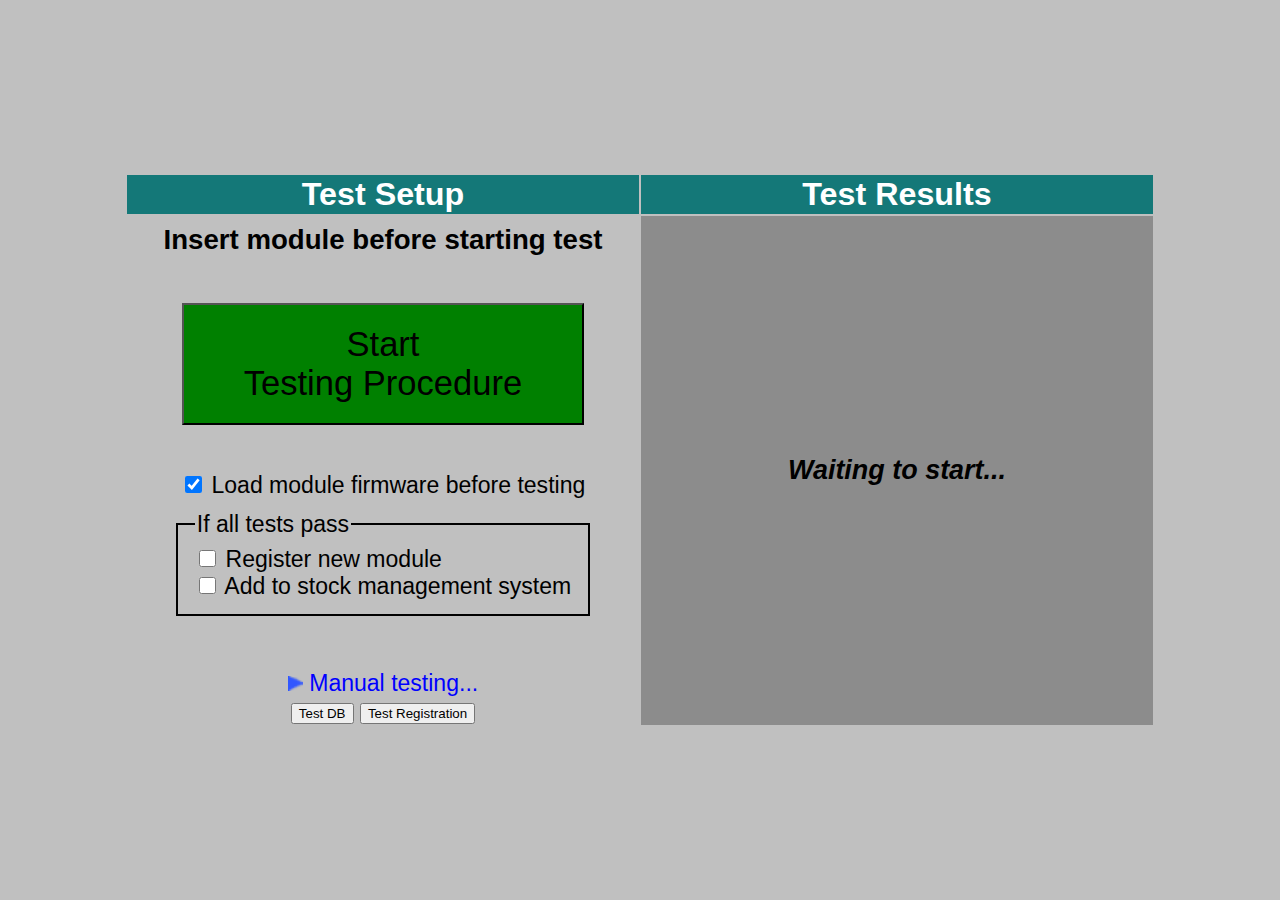
<file: src/main/webapp/index.html>
<!doctype html>
<html lang="en">
<head>
	<meta charset="UTF-8" />
	<meta name="viewport" content="width=device-width, initial-scale=1">
	<title>CT3680 Test Platform</title>
	<link rel="stylesheet" type="text/css" href="css/jquery-ui.min.css" />
	<link rel="stylesheet" type="text/css" href="css/jquery-ui.theme.css" />
	<!-- link rel="stylesheet" type="text/css" href="css/cabintech.css" /-->
	<link rel="stylesheet" type="text/css" href="css/testPlatform.css"/>
</head>

<body>
	<main>
		<div id="autoTest" style="width:100%;">
			<table id="autoLayout" style="width:100%;height:100%">
				<colgroup>
					<col style="width: 40vw">
					<col style="width: 40vw">
				</colgroup>
				<thead>
					<tr><th>Test Setup</th><th>Test Results</th></tr>
				</thead>
				<tbody>
				<tr>
					<td style="text-align: center;">
						<div id="startPage">
							<h2>Insert module before starting test</h2><br>
							<div>
								<center><button id="btnStart">Start<br>Testing Procedure</button></center><br>
								<div id="cbList">
									<span class="checkSpan">
										<input type="checkbox" id="cbLoadFirmware" name="cbAddToStock" checked="checked" class="cb">
							        	<label for="cbLoadFirmware">Load module firmware before testing</label>
							        </span>
							        <fieldset style="border:2px solid black;margin-top:0.5em;display:inline-block;text-align: left;"><legend>If all tests pass</legend>
								        <span class="checkSpan">
											<input type="checkbox" id="cbInitNewMod" name="cbInitNewMod" class="cb">
								        	<label for="cbInitNewMod">Register new module</label>
								        </span><br>
										<span class="checkSpan">
											<input type="checkbox" id="cbAddToStock" name="cbAddToStock" class="cb">
								        	<label for="cbAddToStock">Add to stock management system</label>
								        </span>
							        </fieldset>
							        <!-- span class="checkSpan">
										<input type="checkbox" id="cbUpdateResults" name="cbUpdateResults" class="cb">
							        	<label for="cbUpdateResults">Update test results</label>
							        </span-->
								</div><br><br>
								<label id=btnManualTest><img src="images/link.png">&nbsp;Manual testing...</label><br>
								<button id="testDB">Test DB</button>
								<button id="testReg">Test Registration</button>
							</div>
						</div>
					</td>
					<td style="text-align: center; background-color: rgb(140,140,140);height:100%;">
						<div id="progressPage" class="hiddenTab" style="height:100%;width:100%;position:relative;">
							<div style="position:absolute;right:.2em;top:.1em;font-size:60%;">Serial Number: <span id="moduleSN">Unknown</span></div>
							<img id="progressIcon" src="images/progress-none.gif"><h2 id="progressTitle" style="display:inline-block;padding-top:1.2em;"></h2><br>
							<!-- Firmware update status -->
							<div style="text-align: center;">
								<span id="update-status"></span><br>
								<div id="update-progress">
									<div id="update-bar"></div>
								</div>
							</div>
							<!-- Testing status -->
							<canvas id="canvas"></canvas><br/>
							<div id="progress">0%</div>
							<div id="msg"></div>
							<button id="btnCancel">Cancel</button>
							<button id="btnConfirmRetest" style="display: none;">Retest this module</button>
						</div>
						<div id="waitForStart" style="font-style: italic;">
							<h3>Waiting to start...</h3>
						</div>
					</td>
				</tr>
				</tbody>
			</table>
			<div id="confirmRetestPage" class="hiddenTab">
				<h2>Module already exists in database.</h2><br>
				<span>
					<button id="proceedWithTesting">Proceed with<br>Testing</button>
				</span>
			</div>

		</div>
		<div id="manualTest" class="hiddenTab">
			<h2>Click on one of the buttons below to run the desired test:</h2><br>
			<h3 id="negTestIndicator">Negative Testing: Off</h3>
			<button id="btnPowerOn" class="manualTestBtn" style="margin-right: 20px; margin-left: 240px; color:black; background-color:green;">Power On</button>
			<button id="btnPowerOff" class="manualTestBtn" style="background-color: rgb(255,85,85); color:black;">Power Off</button><br><br>
			<button id="btnPowerOnFail" class="manualTestBtn" style="margin-left: 400px; display: none">Power On (Simulate Fail)</button><br>
			<button id="btnReadSN" class="manualTestBtn" style="margin-right: 100px;">Read Serial Number</button>
			<button id="btnVerifyDiagStream" class="manualTestBtn" style="margin-right: 100px;">Verify Diagnostic Stream</button>
			<button id="btnVerifyCVInputs" class="manualTestBtn">Verify CV Inputs</button><br>
			<button id="btnLoadFirmware" class="manualTestBtn" style="margin-right: 100px;">Load Firmware</button>
			<button id="btnVerifyOpt" class="manualTestBtn" style="margin-right: 100px;">Verify Option Switches</button>
			<button id="btnVerifyPGM" class="manualTestBtn">Verify Program Selection</button><br>
			<button id="btnUpdateResultsTbl" class="manualTestBtn" style="margin-right: 100px;">Update Results Table</button>
			<button id="btnVerifySamplingRates" class="manualTestBtn" style="margin-right: 100px;">Verify Sampling Rates</button>
			<button id="btnVerifyTapTempo" class="manualTestBtn">Verify Tap Tempo</button><br>
			<button id="btnUpdateStockCount" class="manualTestBtn" style="margin-right: 100px;">Update Stock Count</button>
			<button id="btnVerifyAudioPassthrough" class="manualTestBtn" style="margin-right: 100px;">Verify Audio Passthrough</button>
			<button id="btnVerifyDelayMemory" class="manualTestBtn">Verify Delay Line Memory</button><br><br>
			<label id="btnAutoTest">Return to Auto Testing</label><br>
			<label id="btnClearResults">Clear Results</label><br>
			<label id="negTest">Enable negative testing</label>
		</div>
	</main>
</body>
<script type="text/javascript" src="js/jquery-3.7.1.min.js"></script>
<script type="text/javascript" src="js/jquery-ui.min.js"></script>
<script type="text/javascript" src="js/ctg.js"></script>
<script type="module" src="js/testPlatform.js"></script>
</html>
</file>
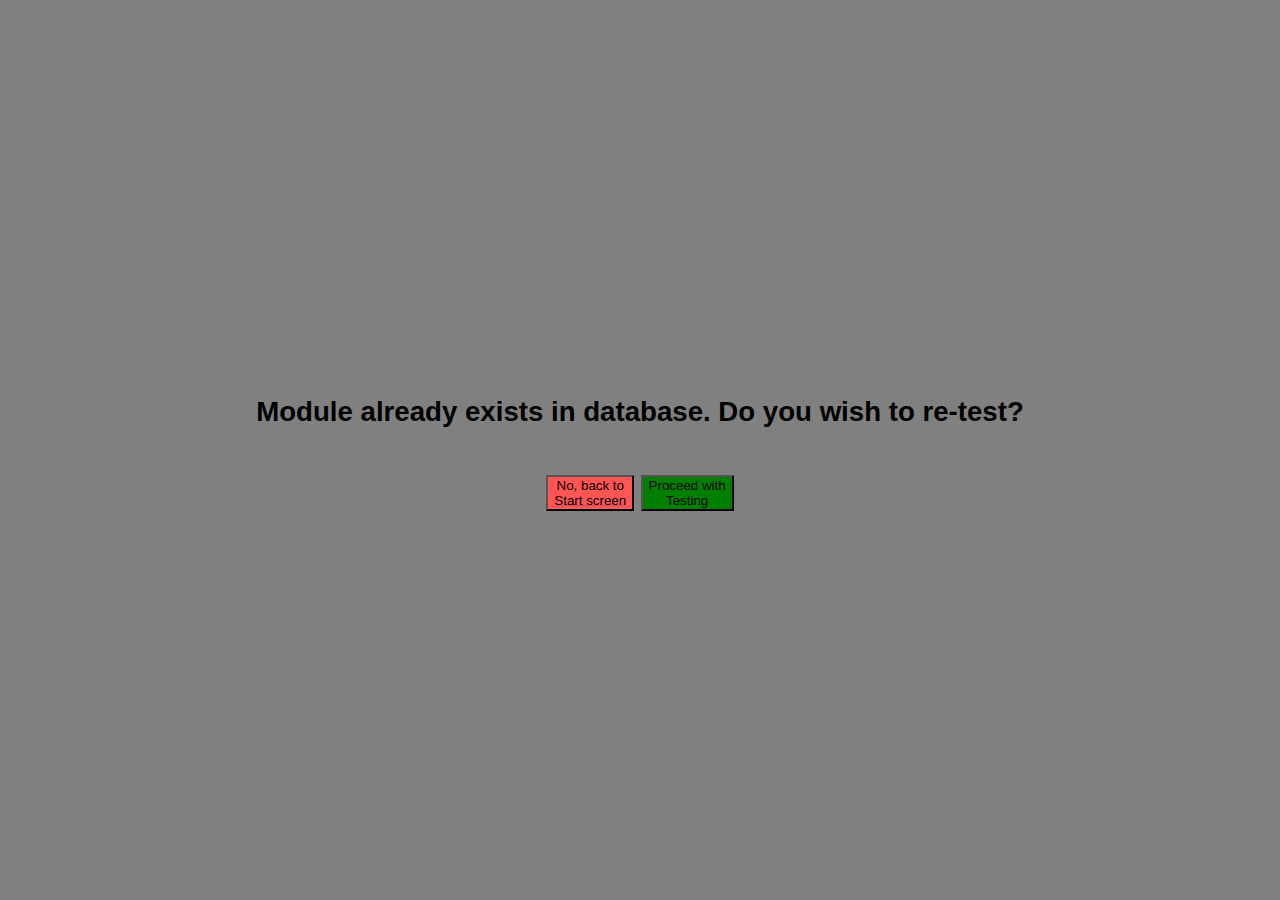
<file: src/main/webapp/confirmRetest.html>
<!doctype html>
<html lang="en">
<head>
	<meta charset="utf-8" />
		<meta name="viewport" content="width=device-width, initial-scale=1.0">
	<title>CT3680 Test</title>
    <link rel="stylesheet" type="text/css" href="css/testPlatform.css"/>
</head>
<body style="background-color: grey;">
	<main style="text-align: center;">
		<h2>Module already exists in database. Do you wish to re-test?</h2><br>
		<span>
			<button style="background-color: rgb(255,85,85); text-align: center;">No, back to<br>Start screen</button>
			<button style="background-color: green; text-align: center;">Proceed with<br>Testing</button>
		</span>
	</main>
</body>
<script
  src="https://code.jquery.com/jquery-3.6.1.min.js"
  integrity="sha256-o88AwQnZB+VDvE9tvIXrMQaPlFFSUTR+nldQm1LuPXQ="
  crossorigin="anonymous"></script>
<script src="js/testPlatform.js"></script>
</html>
</file>
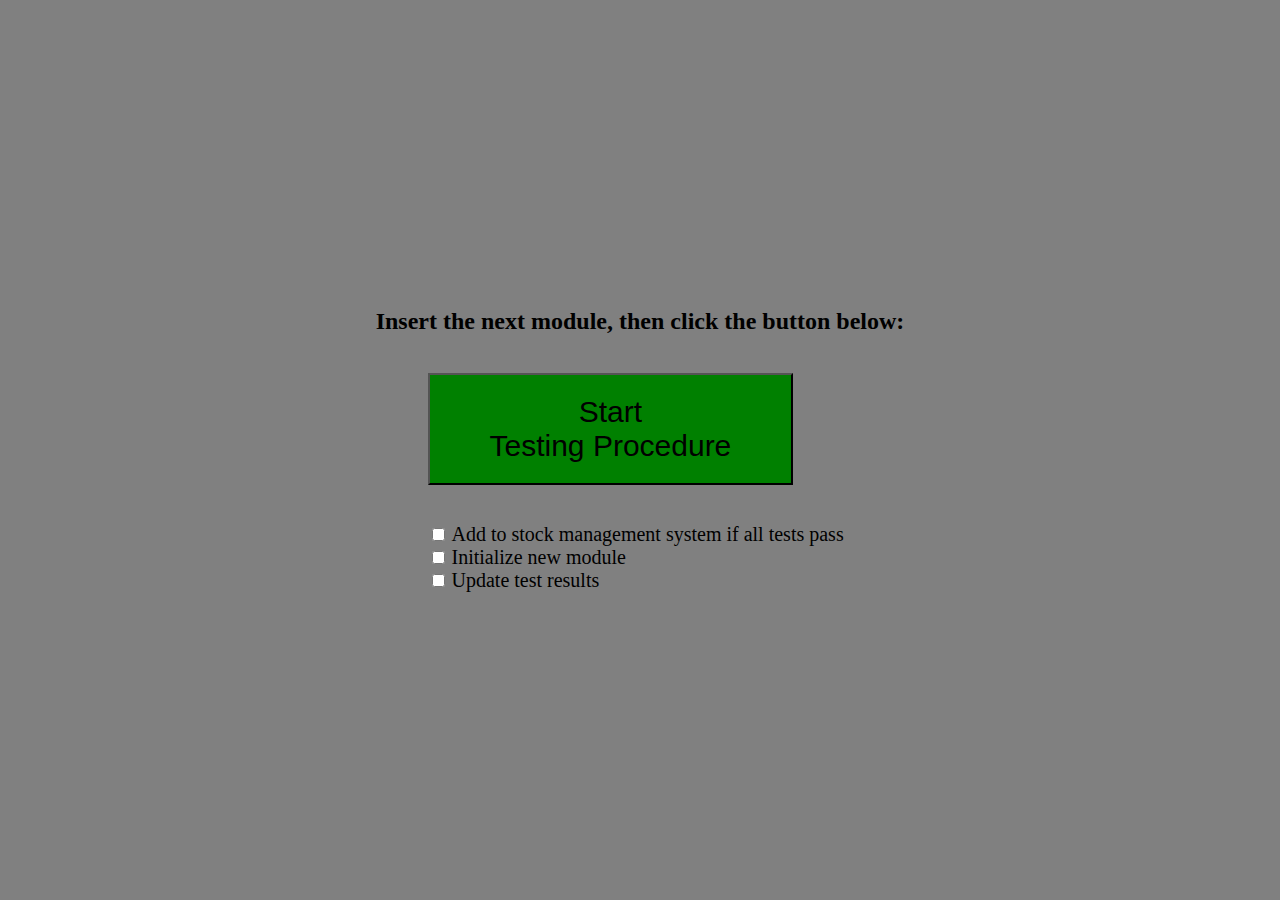
<file: src/main/webapp/CT3680TestPlatformGUI.html>
<!doctype html>
<html lang="en">
<head>
	<meta charset="utf-8" />
		<meta name="viewport" content="width=device-width, initial-scale=1.0">
	<title>CT3680 Test</title>
    <link rel="stylesheet" type="text/css" href="testPlatform.css"/>
</head>
<body>
	<main>
		<div id="startPage" class="currentTab">
			<h2>Insert the next module, then click the button below:</h2><br>
			<div id="alignmentWrapper">
				<button id="btnStart">Start<br>Testing Procedure</button><br>
				<span id="cbList">
					<span class="checkSpan">
						<input type="checkbox" id="cbAddToStock" name="cbAddToStock" class="cb">
			        	<label for="cbAddToStock">Add to stock management system if all tests pass</label>
			        </span><br>
			        <span class="checkSpan">
						<input type="checkbox" id="cbInitNewMod" name="cbInitNewMod" class="cb">
			        	<label for="cbInitNewMod">Initialize new module</label>
			        </span><br>
			        <span class="checkSpan">
						<input type="checkbox" id="cbUpdateResults" name="cbUpdateResults" class="cb">
			        	<label for="cbUpdateResults">Update test results</label>
			        </span>
				</span><br>
			</div>
		</div>
		<div id="confirmRetestPage" class="hiddenTab">
			<h2>Module already exists in database. Do you wish to re-test?</h2><br>
			<span>
				<button id="backToStart">No, back to<br>Start screen</button>
				<button id="proceedWithTesting">Proceed with<br>Testing</button>
			</span>
		</div>
		<div id="progressPage" class="hiddenTab">
			<h2>Testing in progress, please wait....</h2><br>
			<canvas id="canvas"></canvas><br/>
			<div id="progress">Example text</div>
			<button id="btnCancel">Cancel</button>
		</div>
		<div id="resultsPage" class="hiddenTab">
			<h2>Testing Complete</h2><br>
			<span>
				<span id="statusLbl"><b>Status:</b></span>
				<button id="status">Pass</button>
			</span><br>
			<button id="nextBtn">Next</button>
		</div>
	</main>
</body>
<script
  src="https://code.jquery.com/jquery-3.6.1.min.js"
  integrity="sha256-o88AwQnZB+VDvE9tvIXrMQaPlFFSUTR+nldQm1LuPXQ="
  crossorigin="anonymous">
</script>
<script>
	//set up canvas for progress indicator
	var canvas= document.getElementById("canvas");
	var ctx= canvas.getContext("2d");
	const centerX = canvas.width / 2;
	const centerY = canvas.height / 2;

	//draw the outline
	function drawCircle() {
		//clear the canvas
		ctx.clearRect(0,0,canvas.width,canvas.height);
		
		var radius = 51;
		var startAngle = 0;
		var endAngle = Math.PI * 2;
	    ctx.beginPath();
	    ctx.lineCap="square";
	    ctx.strokeStyle="black";
	    ctx.arc(centerX, centerY, radius, startAngle, endAngle, true);
	    ctx.stroke();
	}

	//wait for a specified time in miliseconds
	function sleep(ms) {
		return new Promise(resolve => setTimeout(resolve, ms));
	}

	//fill the circle to indicate progress status
	//will be updated to take an argument indicating percent complete
	//currently hardcoded to update every 50 ms until reaching 100% progress after 5 seconds
	async function drawProgress() {
		var radius = 50;
		var startAngle = 0 - (Math.PI / 2);
	    ctx.beginPath();
	    ctx.lineCap="square";
	    ctx.strokeStyle="black";
		for (let i=0; i<=100; i++) {
			//calculate angle based on percent complete (0-100)
			var endAngle = (Math.PI * 2)*(i/100) - (Math.PI / 2);
			
			//draw and fill the arc
			ctx.moveTo(centerX, centerY);
			ctx.arc(centerX, centerY, radius, startAngle, endAngle, false);
			ctx.closePath();
			ctx.fillStyle = 'blue';
			ctx.fill();
			
			//update the label to display % complete
			$("#progress").text(i + "%");
			//wait 50 ms
			await sleep(50);
		}
		
		//hide this div and make the results div visble
		$(".currentTab").toggleClass("hiddenTab");
		$(".currentTab").toggleClass("currentTab");
		$("#resultsPage").toggleClass("hiddenTab");
		$("#resultsPage").toggleClass("currentTab");
	}
	
	//define click function for Start button
	$("#btnStart").click(function(){
		//currently hardcoded to ignore the confirmRetest page, will add this to the screenflow later
		
		//hide this div and make the progress div visble
		$(".currentTab").toggleClass("hiddenTab");
		$(".currentTab").toggleClass("currentTab");
		$("#progressPage").toggleClass("hiddenTab");
		$("#progressPage").toggleClass("currentTab");
		
		//draw the outline for the progress indicator
	    drawCircle();
		//fill in the progress indicator (currently hardcoded)
		drawProgress();
		
		//make a call to TestCom servlet
//		$.ajax({
//			url: "TestCom",
//			type: "GET",
//			contentType: "text",
//			success: function(result) {
//				//no need to do anything, this is just to test communication between the PC and uC, will be replaced later
//			},
//			error: function(xhr) {
//				alert("Error: HTTP status " + xhr.status);
//			}
//		});
		$.ajax({
			url: "TestDiagnostics",
			type: "GET",
			contentType: "text",
			success: function(result) {
				//no need to do anything, this is just to test communication between the PC and uC, will be replaced later
			},
			error: function(xhr) {
				alert("Error: HTTP status " + xhr.status);
			}
		});
    });
	
	//define click function for Next button
	$("#nextBtn").click(function(){
		//hide this div and make the start div visble
		$(".currentTab").toggleClass("hiddenTab");
		$(".currentTab").toggleClass("currentTab");
		$("#startPage").toggleClass("hiddenTab");
		$("#startPage").toggleClass("currentTab");
	});
</script>
</html>
</file>
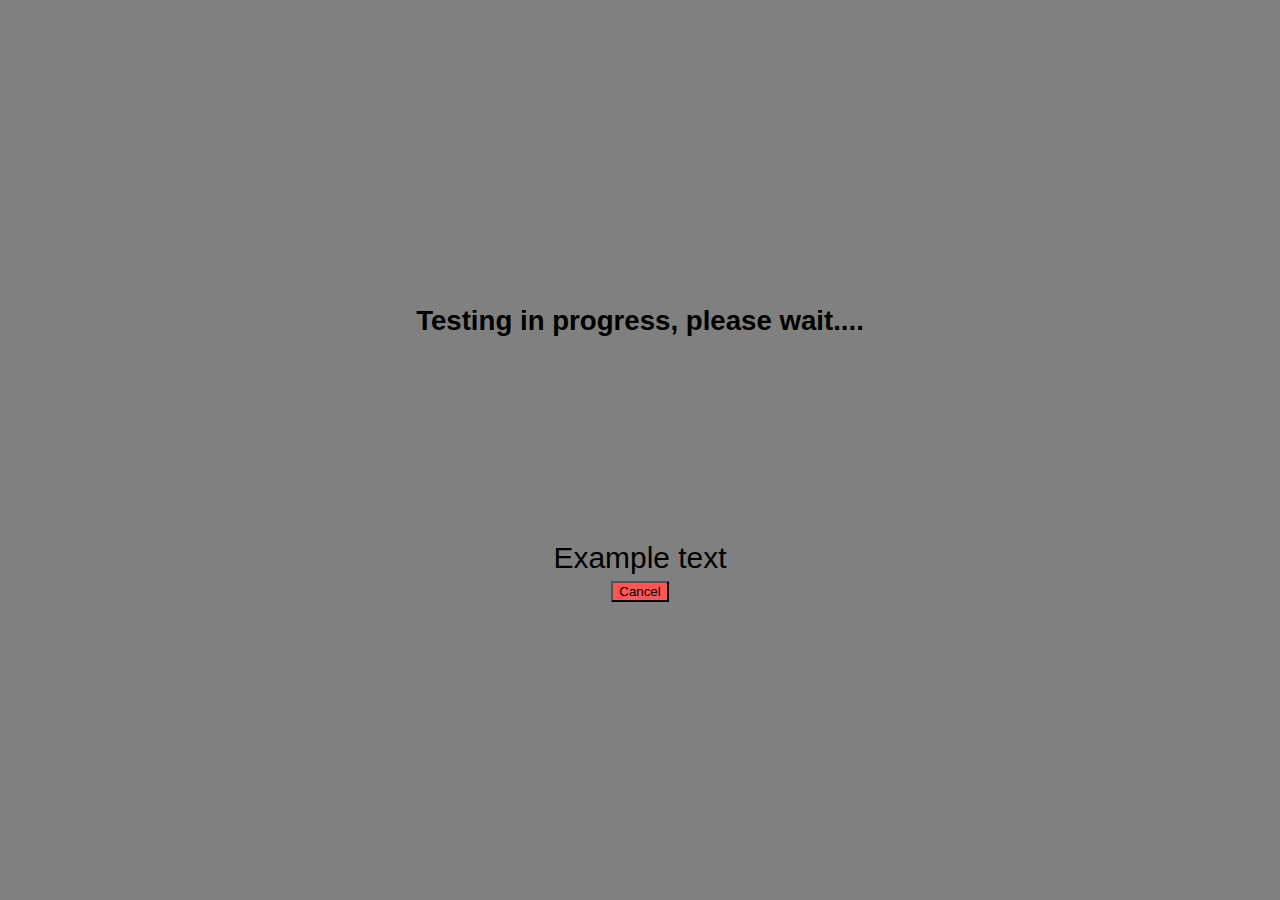
<file: src/main/webapp/progress.html>
<!doctype html>
<html lang="en">
<head>
	<meta charset="utf-8" />
		<meta name="viewport" content="width=device-width, initial-scale=1.0">
	<title>CT3680 Test</title>
    <link rel="stylesheet" type="text/css" href="css/testPlatform.css"/>
</head>
<body style="background-color: grey;">
	<main style="text-align: center;">
		<h2>Testing in progress, please wait....</h2><br>
		<canvas id="canvas"></canvas><br/>
		<div id="progress">Example text</div>
		<button style="background-color: rgb(255,85,85); text-align: center;">Cancel</button>
	</main>
</body>
<script
  src="https://code.jquery.com/jquery-3.6.1.min.js"
  integrity="sha256-o88AwQnZB+VDvE9tvIXrMQaPlFFSUTR+nldQm1LuPXQ="
  crossorigin="anonymous"></script>
<!-- >script src="testPlatform.js"></script-->
<script>
var canvas= document.getElementById("canvas");
var ctx= canvas.getContext("2d");
const centerX = canvas.width / 2;
const centerY = canvas.height / 2;

function drawCircle() {
	var radius = 51;
	var startAngle = 0;
	var endAngle = Math.PI * 2;
    ctx.beginPath();
    ctx.lineCap="square";
    ctx.strokeStyle="black";
    ctx.arc(centerX, centerY, radius, startAngle, endAngle, true);
    ctx.stroke();
}

function sleep(ms) {
	return new Promise(resolve => setTimeout(resolve, ms));
}

async function drawProgress() {
	var radius = 50;
	var startAngle = 0 - (Math.PI / 2);
    ctx.beginPath();
    ctx.lineCap="square";
    ctx.strokeStyle="black";
	for (let i=0; i<=100; i++) {
		var endAngle = (Math.PI * 2)*(i/100) - (Math.PI / 2);
		ctx.moveTo(centerX, centerY);
		ctx.arc(centerX, centerY, radius, startAngle, endAngle, false);
		ctx.closePath();
		ctx.fillStyle = 'blue';
		ctx.fill();
		$("#progress").text(i + "%");
		await sleep(50);
	}
}

$(function() {
    drawCircle();
	drawProgress();
})
</script>
</html>
</file>
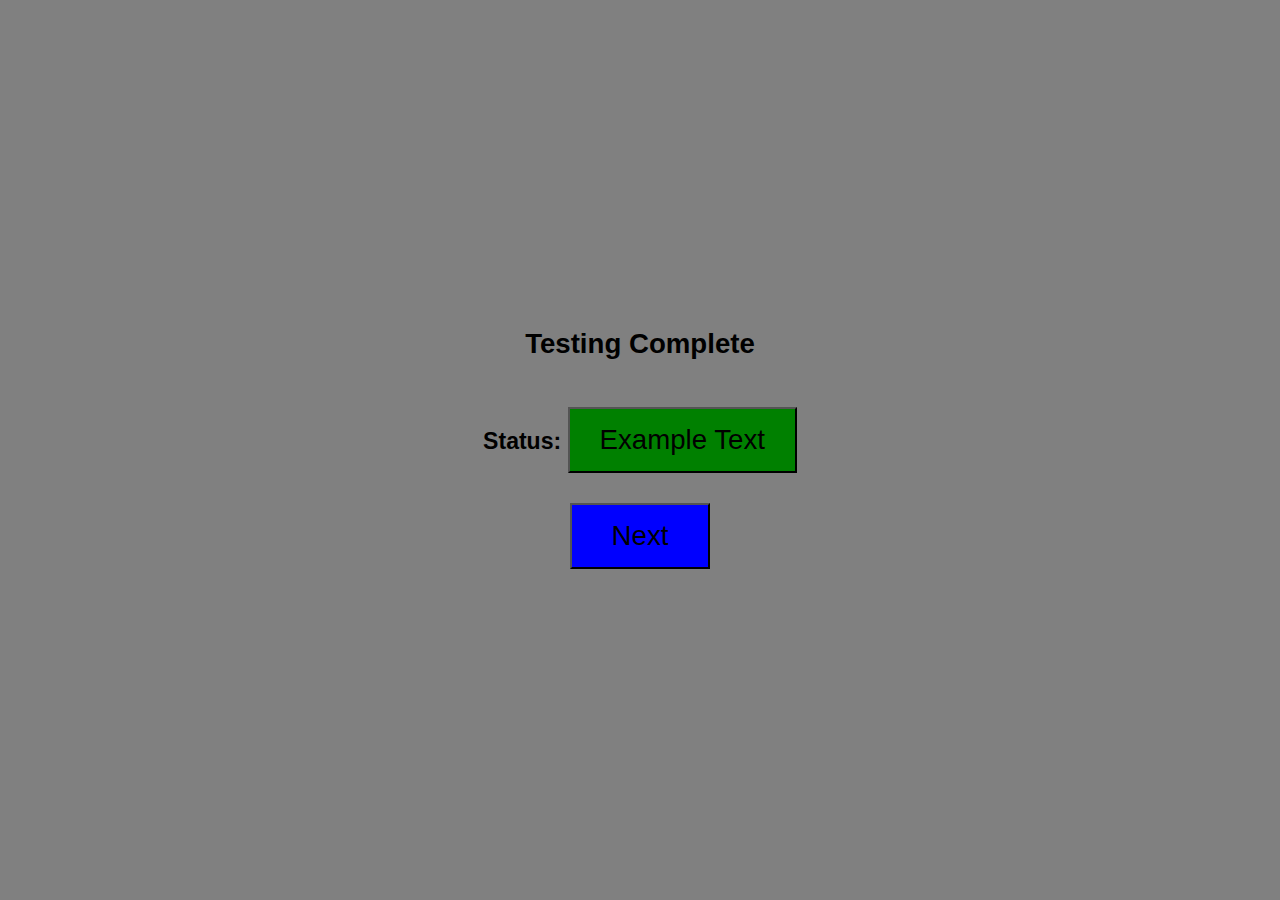
<file: src/main/webapp/results.html>
<!doctype html>
<html lang="en">
<head>
	<meta charset="utf-8" />
		<meta name="viewport" content="width=device-width, initial-scale=1.0">
	<title>CT3680 Test</title>
    <link rel="stylesheet" type="text/css" href="css/testPlatform.css"/>
</head>
<body style="background-color: grey;">
	<main style="text-align: center;">
		<h2>Testing Complete</h2><br>
		<span>
			<b>Status:</b>
			<button id="status" style="background-color: green; text-align: center;">Example Text</button>
		</span><br>
		<button id="nextBtn" style="background-color: blue; text-align: center;">Next</button>
	</main>
</body>
<script
  src="https://code.jquery.com/jquery-3.6.1.min.js"
  integrity="sha256-o88AwQnZB+VDvE9tvIXrMQaPlFFSUTR+nldQm1LuPXQ="
  crossorigin="anonymous"></script>
<script src="js/testPlatform.js"></script>
</html>
</file>
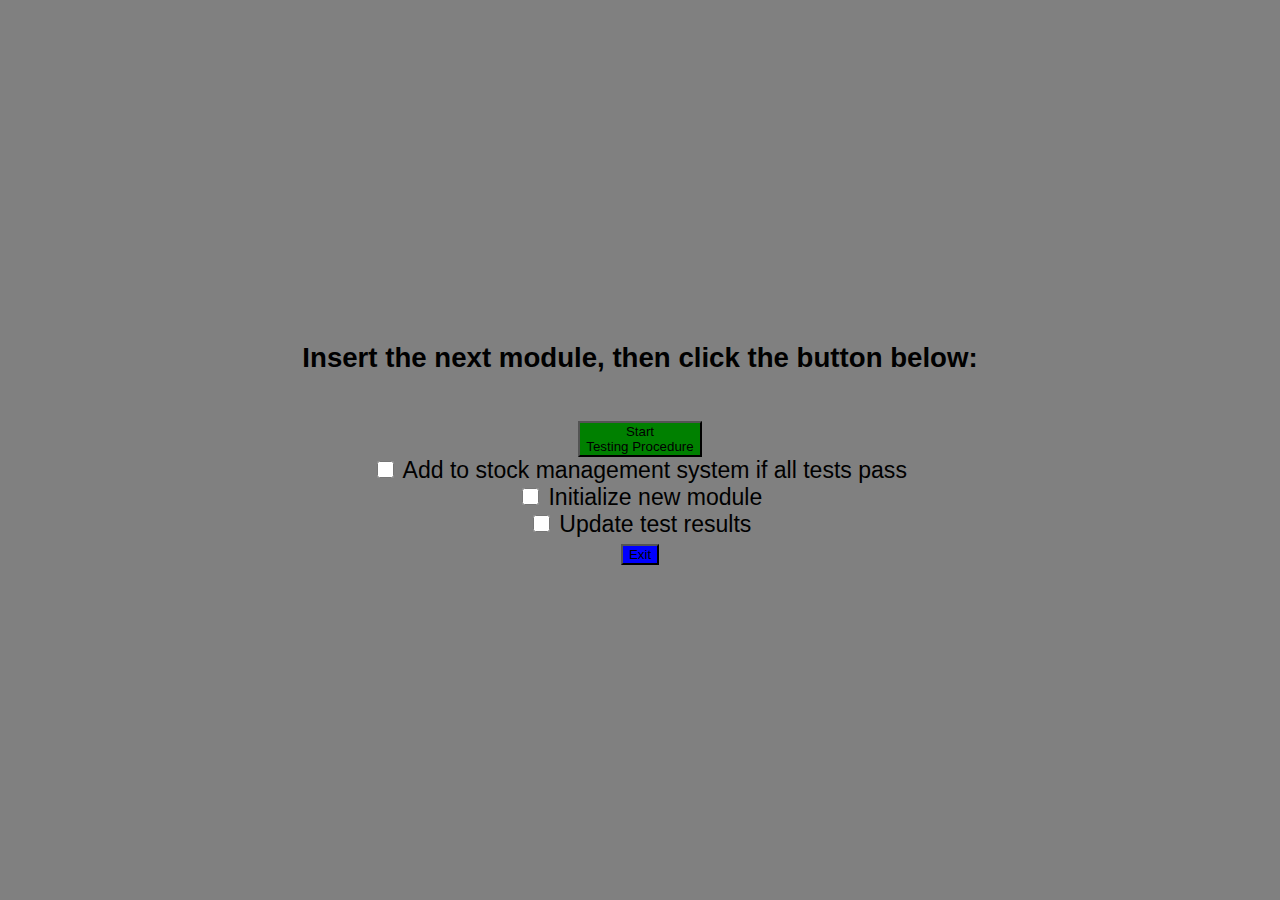
<file: src/main/webapp/start.html>
<!doctype html>
<html lang="en">
<head>
	<meta charset="utf-8" />
		<meta name="viewport" content="width=device-width, initial-scale=1.0">
	<title>CT3680 Test</title>
    <link rel="stylesheet" type="text/css" href="css/testPlatform.css"/>
</head>
<body style="background-color: grey;">
	<main style="text-align: center;">
		<h2>Insert the next module, then click the button below:</h2><br>
		<button id="start" style="background-color: green; text-align: center;">Start<br>Testing Procedure</button><br>
		<span style="text-align: left;">
			<span class="checkSpan">
				<input type="checkbox" id="cbAddToStock" name="cbAddToStock" class="cb">
	        	<label for="cbAddToStock">Add to stock management system if all tests pass</label>
	        </span><br>
	        <span class="checkSpan">
				<input type="checkbox" id="cbInitNewMod" name="cbInitNewMod" class="cb">
	        	<label for="cbInitNewMod">Initialize new module</label>
	        </span><br>
	        <span class="checkSpan">
				<input type="checkbox" id="cbUpdateResults" name="cbUpdateResults" class="cb">
	        	<label for="cbUpdateResults">Update test results</label>
	        </span>
		</span><br>
        <button style="background-color: blue; text-align: center;">Exit</button>
	</main>
</body>
<script
  src="https://code.jquery.com/jquery-3.6.1.min.js"
  integrity="sha256-o88AwQnZB+VDvE9tvIXrMQaPlFFSUTR+nldQm1LuPXQ="
  crossorigin="anonymous"></script>
<script>
	$("#start").click(function(){
		$.ajax({
			url: "TestCom",
			type: "GET",
			contentType: "text",
			success: function(result) {
				alert("Yay!");
			},
			error: function(xhr) {
				alert("Error: HTTP status " + xhr.status);
			}
		});
    });
</script>
</html>
</file>
<file: src/main/webapp/css/testPlatform.css>
/* GLOBAL SETUP for Vertical Centering*/
html, body {
    height: 100vh;
    overflow: auto;
    margin: 0; 
    padding: 0;
    /* Centers the entire page content (the main block) */
    display: flex; 
    justify-content: center; 
    align-items: center; 
    font-size: 120%;
    font-family: Arial, sans-serif;
}

body {
    background-color: rgb(192, 192, 192);
}

/* MAIN: Needs no alignment rules; it just holds the centered children */
main {
	display: block;
}

/* H2 Centering (Centered Block) */
h2 {
    /* Auto-adjust width to the text length */
    width: fit-content; 
    /* Center the block horizontally */
    margin: 0.25em auto 0.75em auto; 
    /* Force text to align center within the H2 block */
    text-align: center;
    font-size: 120%;
}

/* ALIGNMENT WRAPPER: Centers the group of button/list */
#alignmentWrapper {
    /* Increased estimated width for a safer fit */
    width: 100%; 
    /* Center the block horizontally */
    margin: 0 auto; 
    /* Align contents left *inside* this centered block */
    text-align: left; 
}

/* BUTTON STYLES (Enlarged and Aligned) */
#btnStart {
	background-color: green;
    font-size: 150%; 
    padding: 20px 60px; 
    display: block; /* Use block to occupy the full width of the wrapper */
    margin-bottom: 20px;
}

/* CHECKBOX LIST STYLE */
#cbList {
	/* No special alignment needed; it inherits text-align: left from #alignmentWrapper */
	padding: 0;
    margin: 0;
}

#backToStart {
	background-color: rgb(255,85,85); 
    padding: 10px 30px; 
}

#proceedWithTesting {
	background-color: green; 
    padding: 10px 30px; 
}

#btnCancel {
	background-color: rgb(255,85,85); 
    padding: 10px 30px; 
    margin-top: 20px;
}

#status {
	background-color: green; 
    /* Increased Font Size for Label */
    font-size: 120%; 
    /* Increased Size/Padding for the Result Box */
    padding: 15px 30px;
    /* ADDED: Space below the status label */
    margin-bottom: 20px;
    /* Ensures it acts as a centerable block element */
    display: inline-block;
}

button {
	text-align: center;
}

#nextBtn {
	background-color: blue;
    /* Increased Font Size */
    font-size: 120%; 
    /* Increased Button Size */
    padding: 15px 40px; 
    /* Ensures the button is centered on the page */
    display: block;
    width: fit-content;
    margin: 10px auto; /* 10px vertical margin, auto horizontal centering */
}

.hiddenTab {
	display: none;
}

#progress {
	font-size: 130%;
}

#progressPage {
	text-align: center;
}

#statusLbl {
	font-size: 130%;
	margin-right: 25px;
}


#btnManualTest, #btnAutoTest, #btnClearResults, #negTest {
	color: blue;
}

#btnManualTest:hover, #btnAutoTest:hover, #btnClearResults:hover, #negTest:hover {
  text-decoration: underline;
}

.manualTestBtn {
	background-color: rgb(100,100,100); 
	border: 1px solid black;
	border-radius: 5px;
	color: black;
    padding: 10px 30px; 
    margin-top: 20px;
    width: 300px;
    height: 75px;
    cursor: pointer;
}

.manualTestBtn:hover {
	/*background-color: rgb(200,200,200);*/
	border: 2px solid black;
}

/* Main auto test layout */
#autoLayout th {
	font-weight: bold;
	font-size: 140%;
	background-color: rgb(20,120,120);
	color: white;
}

input[type="checkbox"] {
	width: 1.3em;
	height: 1.3em; 
}

#update-status {
	width: 25em;
	height: 1.1em;
	background-color: rgb(192, 192, 192);
	border: 1px solid rgb(80,80,80);	
	padding: 0.1em; 
	margin-bottom: 0.5em;
	display: inline-block;
	font-size: 85%;
}

#update-progress {
	border:1px solid blue;
	width:20em;
	height:1em;
	display:inline-block;
}

#update-bar {
	background-color: blue;
	width:0%;
	height:100%;
}

#progressIcon {
	height: 1em;
	width: 1em;
	padding-right: 0.5em;
}
</file>
<file: src/main/webapp/testPlatform.css>
/* GLOBAL SETUP for Vertical Centering*/
html, body {
    height: 100vh;
    margin: 0; 
    padding: 0;
    /* Centers the entire page content (the main block) */
    display: flex; 
    justify-content: center; 
    align-items: center; 
}

body {
    background-color: grey;
}

/* MAIN: Needs no alignment rules; it just holds the centered children */
main {
	display: block;
}

/* H2 Centering (Centered Block) */
h2 {
    /* Auto-adjust width to the text length */
    width: fit-content; 
    /* Center the block horizontally */
    margin: 0 auto 20px auto; 
    /* Force text to align center within the H2 block */
    text-align: center;
}

/* ALIGNMENT WRAPPER: Centers the group of button/list */
#alignmentWrapper {
    /* Increased estimated width for a safer fit */
    width: 425px; 
    /* Center the block horizontally */
    margin: 0 auto; 
    /* Align contents left *inside* this centered block */
    text-align: left; 
}

/* BUTTON STYLES (Enlarged and Aligned) */
#btnStart {
	background-color: green;
    font-size: 30px; 
    padding: 20px 60px; 
    display: block; /* Use block to occupy the full width of the wrapper */
    margin-bottom: 20px;
}

/* CHECKBOX LIST STYLE */
#cbList {
	/* No special alignment needed; it inherits text-align: left from #alignmentWrapper */
	padding: 0;
    margin: 0;
}

#backToStart {
	background-color: rgb(255,85,85); 
    font-size: 20px; 
    padding: 10px 30px; 
}

#proceedWithTesting {
	background-color: green; 
    font-size: 20px; 
    padding: 10px 30px; 
}

#btnCancel {
	background-color: rgb(255,85,85); 
    font-size: 20px; 
    padding: 10px 30px; 
    margin-top: 20px;
}

#status {
	background-color: green; 
    /* Increased Font Size for Label */
    font-size: 28px; 
    /* Increased Size/Padding for the Result Box */
    padding: 15px 30px;
    /* ADDED: Space below the status label */
    margin-bottom: 20px;
    /* Ensures it acts as a centerable block element */
    display: inline-block;
}

button {
	text-align: center;
}

#nextBtn {
	background-color: blue;
    /* Increased Font Size */
    font-size: 24px; 
    /* Increased Button Size */
    padding: 15px 40px; 
    /* Ensures the button is centered on the page */
    display: block;
    width: fit-content;
    margin: 10px auto; /* 10px vertical margin, auto horizontal centering */
}

.hiddenTab {
	display: none;
}

#progress {
	font-size: 24px;
}

#progressPage {
	text-align: center;
}

#statusLbl {
	font-size: 28px;
	margin-right: 25px;
}

label {
	font-size: 20px;
}

#btnManualTest, #btnAutoTest, #btnClearResults {
	color: blue;
}

#btnManualTest:hover, #btnAutoTest:hover, #btnClearResults:hover {
  text-decoration: underline;
}

.manualTestBtn {
	background-color: rgb(100,100,100); 
	border: 1px solid black;
	border-radius: 5px;
	color: black;
    font-size: 20px; 
    padding: 10px 30px; 
    margin-top: 20px;
    width: 300px;
    height: 75px;
    cursor: pointer;
}

.manualTestBtn:hover {
	/*background-color: rgb(200,200,200);*/
	border: 2px solid black;
}
</file>
